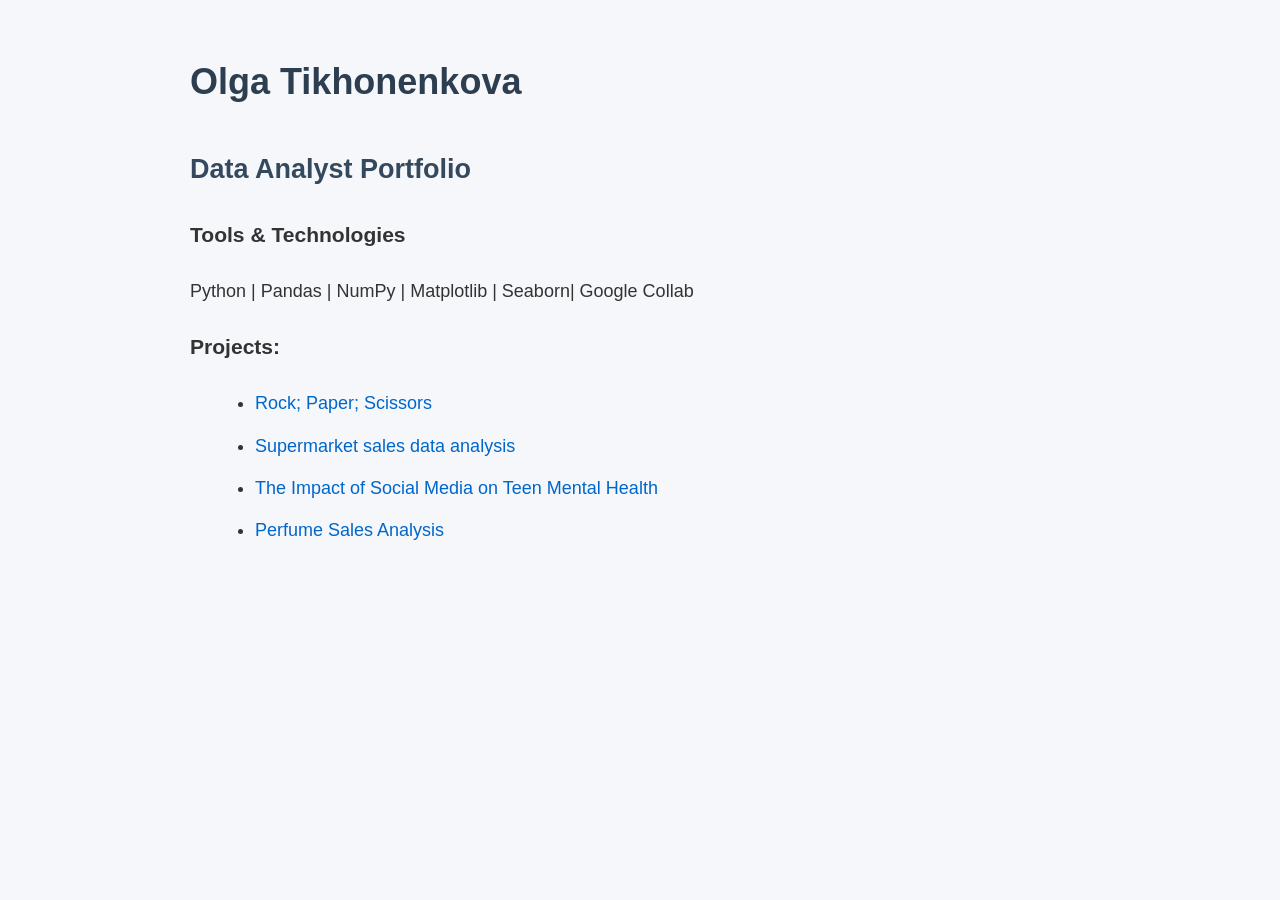
<file: index.html>
<!DOCTYPE html>
<html>
<head>
    <title>Olga Tikhonenkova | Data Analyst Portfolio</title>
    <link rel="stylesheet" href="style.css">
</head>
<body>
    <h1>Olga Tikhonenkova</h1>
    <h2>Data Analyst Portfolio</h2>
    <h3>Tools & Technologies</h3>

    <p>Python | Pandas | NumPy | Matplotlib | Seaborn| Google Collab</p>

    <h3>Projects:</h3>

    <ul>
        <li>
            <a href="Rock_paper_scissors.html">Rock; Paper; Scissors</a>
        </li>
        <li>
            <a href="Supermarket_sales_data_analysis.html">Supermarket sales data analysis</a>
        </li>
        <li>
            <a href="teen_mental_health.html">The Impact of Social Media on Teen Mental Health</a>
        </li>
        <li>
            <a href="perfume_sales.html">Perfume Sales Analysis</a>
        </li>
    </ul>
</body>
</html>
</file>
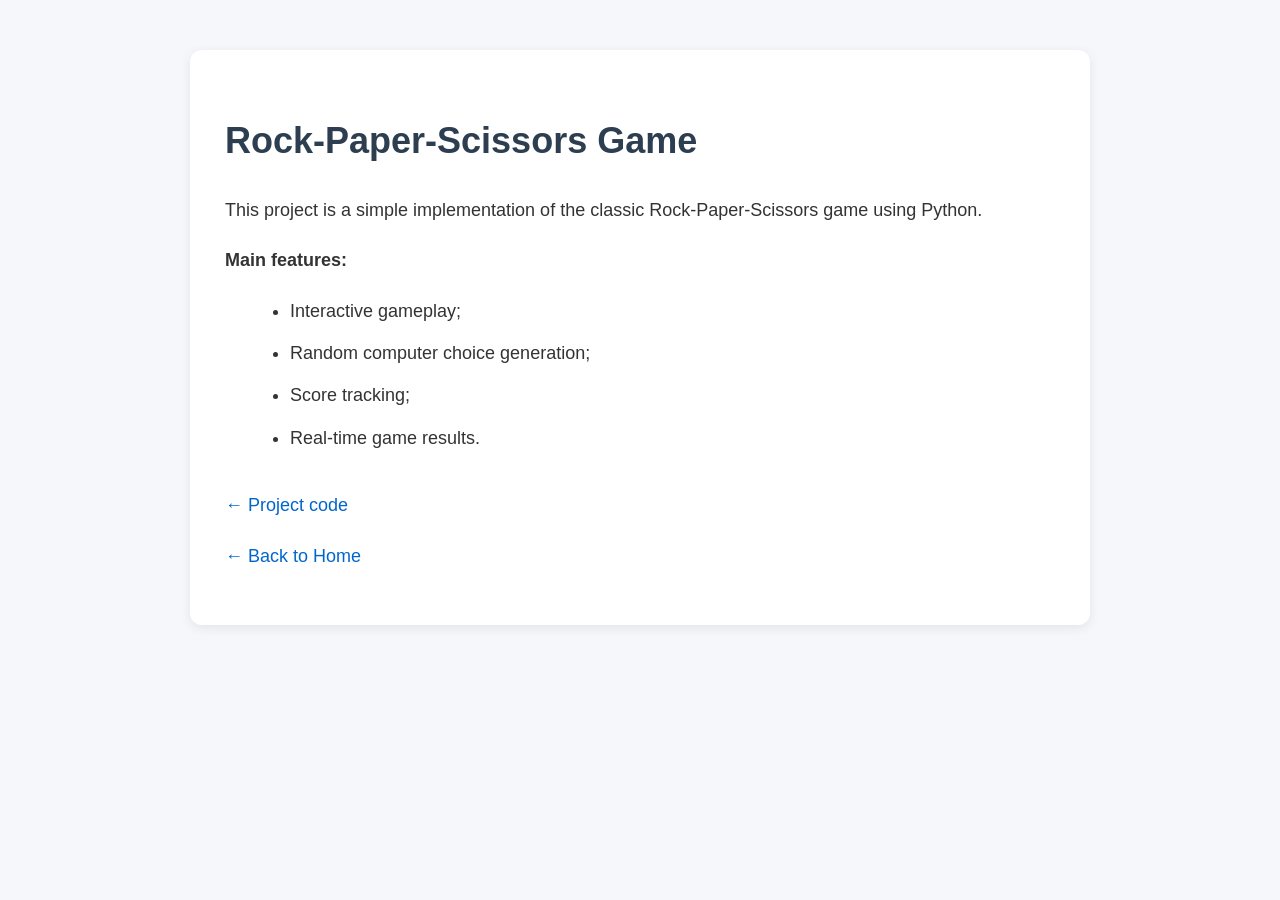
<file: Rock_paper_scissors.html>
<!DOCTYPE html>
<html lang="en">
<head>
<meta charset="UTF-8">
<title>Rock-Paper-Scissors Game</title>
<link rel="stylesheet" href="style.css">
</head>

<body>

<div class="section">

<h1>Rock-Paper-Scissors Game</h1>

<p>
This project is a simple implementation of the classic Rock-Paper-Scissors game using Python.
</p>

<p><strong>Main features:</strong></p>

<ul>
<li>Interactive gameplay;</li>
<li>Random computer choice generation;</li>
<li>Score tracking;</li>
<li>Real-time game results.</li>
</ul>

<div class="links">
<p><a href="https://github.com/tikhonenkovaolga/Rock_Paper_Scissors/blob/main/mini_project.ipynb">← Project code</a></p>
<p><a href="index.html">← Back to Home</a></p>
</div>

</div>

</body>
</html>
</file>
<file: style.css>
body {
    font-family: Arial, sans-serif;
    max-width: 900px;
    margin: 50px auto;
    padding: 0 30px;
    background-color: #f5f7fa;
    color: #333;
    line-height: 1.8;
    font-size: 18px;
}

.section {
    background: white;
    padding: 35px;
    border-radius: 12px;
    box-shadow: 0 3px 12px rgba(0,0,0,0.08);
}

h1 {
    color: #2c3e50;
    margin-bottom: 20px;
}

h2 {
    color: #34495e;
    margin-top: 30px;
}

p {
    margin-bottom: 18px;
}

ul {
    margin-left: 25px;
}

li {
    margin-bottom: 10px;
}

.links {
    margin-top: 35px;
}

a {
    color: #0066cc;
    text-decoration: none;
    font-size: 18px;
}

a:hover {
    text-decoration: underline;
}

.back {
    margin-top: 30px;
}

img {
    max-width: 700px;
    width: 80%;
    height: auto;
    display: block;
    margin: 30px auto;
    border-radius: 12px;
    box-shadow: 0 4px 12px rgba(0,0,0,0.12);
}
</file>
